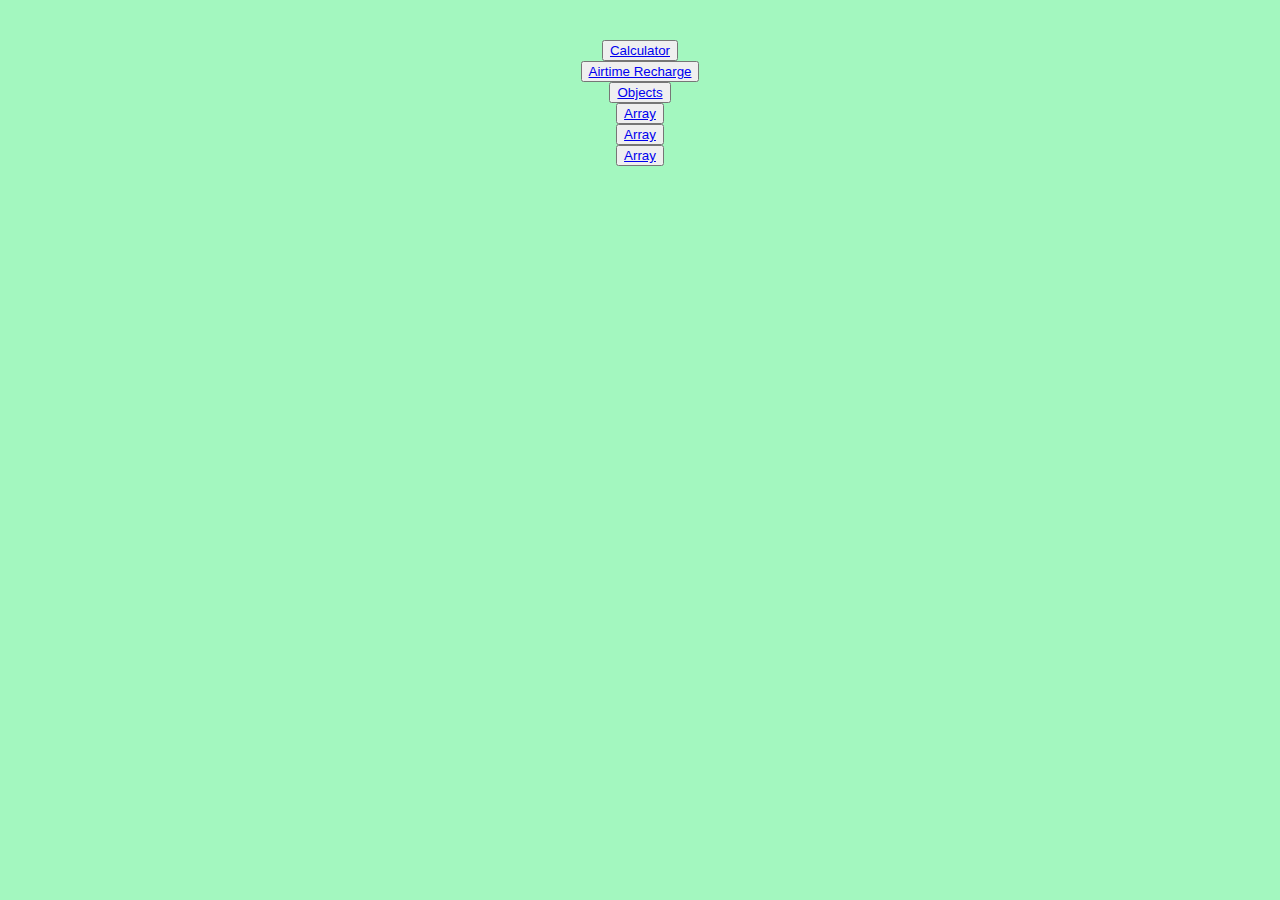
<file: index.html>
<!DOCTYPE html>
<!--[if lt IE 7]>      <html class="no-js lt-ie9 lt-ie8 lt-ie7"> <![endif]-->
<!--[if IE 7]>         <html class="no-js lt-ie9 lt-ie8"> <![endif]-->
<!--[if IE 8]>         <html class="no-js lt-ie9"> <![endif]-->
<!--[if gt IE 8]><!-->
<html class="no-js">
  <!--<![endif]-->
  <head>
    <meta charset="utf-8" />
    <meta http-equiv="X-UA-Compatible" content="IE=edge" />
    <title>Prompt</title>
    <meta name="description" content="" />
    <meta name="viewport" content="width=device-width, initial-scale=1" />
    <link rel="stylesheet" href="style.css"/>
  </head>
  <body>
    <div class="main">
      <button onclick="window.location.href='calculator.html'">
        <a href="calculator.html">Calculator</a>
      </button>
      <button onclick="window.location.href='airtimerecharge.html'">
        <a href="airtimerecharge.html">Airtime Recharge</a>
      </button>
      <button onclick="window.location.href='objects.html'">
        <a href="objects.html">Objects</a>
      </button>
      <button onclick="window.location.href='array.html'">
        <a href="array.html">Array</a>
      </button>
      <button onclick="window.location.href='localStorage.html'">
        <a href="localstorage.html">Array</a>
      </button>
      <button onclick="window.location.href='form.html'">
        <a href="form.html">Array</a>
      </button>
    </div>
  </body>
</html>
</file>
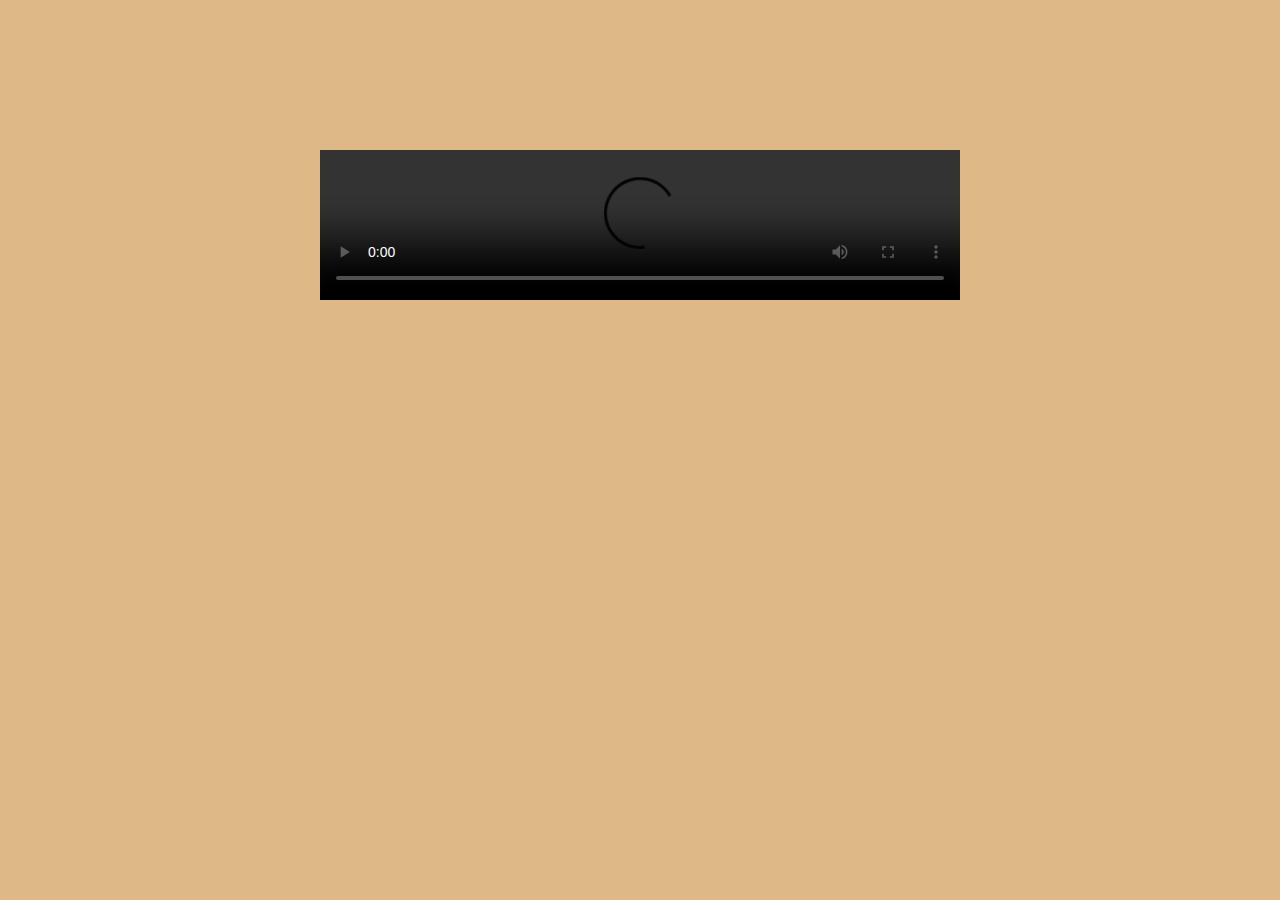
<file: async.html>
<!DOCTYPE html>
<html lang="en">

<head>
    <meta charset="UTF-8">
    <meta name="viewport" content="width=device-width, initial-scale=1.0">
    <title>Async</title>
</head>
<style>
    body {
        box-sizing: border-box;
        padding: 0;
        margin: 0;
        background: burlywood;
        display: flex;
        justify-content: center;
        align-items: center;
        min-height: 50vh;
    }

    video {
        width: 50vw;
        height: auto;
    }
</style>

<body>
    <script>
        playVideo('https://cdn.videvo.net/videvo_files/video/free/2019-02/small_watermarked/190111_09_BangkokPort_Drone_02_preview.webm')

        async function playVideo(audioSource) {
            let audio = document.createElement('video')
            let source = document.createElement('source')
            audio.setAttribute('controls', 'controls')
            audio.setAttribute('id', 'audio')
            source.src = audioSource
            source.type = "audio/mpeg"
            audio.appendChild(source)
            audio.onload = await audio
            document.body.append(audio)
            var audios = document.getElementById('audio')
            const play = await audios.play()
        }
    </script>
</body>

</html>
</file>
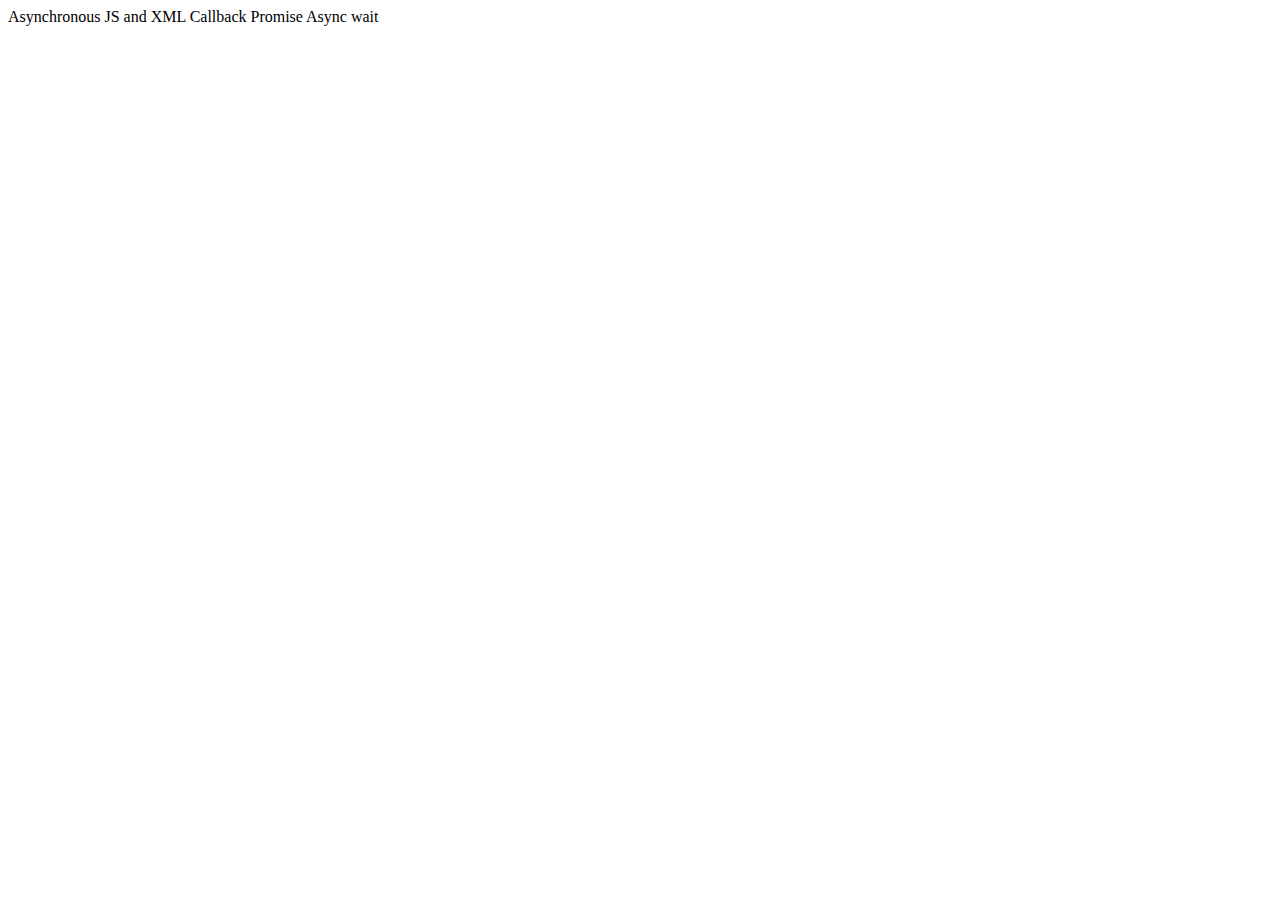
<file: asynchronous.html>
<!DOCTYPE html>
<html>
  <head>
    <meta charset="utf-8" />
    <meta http-equiv="X-UA-Compatible" content="IE=edge" />
    <title></title>
    <meta name="description" content="" />
    <meta name="viewport" content="width=device-width, initial-scale=1" />
    <link rel="stylesheet" href="" />
  </head>
  <body>
    Asynchronous JS and XML 
    
    Callback 
    
    Promise 
    
    Async wait

    <script>
      loadJS("https://unpkg.com/sweetalert/dist/sweetalert.min.js")

      console.log("TIIDELab");
      setTimeout(() => {
        console.log("Developing the new leaders of tomorrow");
      }, 0);

      console.log("With you, there is hope in Nigeria");

      //    Callback Example
      function loadJS(source, callback) {
        let script = document.createElement("script");
        script.src = source;

        script.onload = function () {
          return script;
        };

        script.onerror = function () {
          return new Error("Script cannot be loaded");
        };
      }
      document.head.appendChild(script);
    </script>

    <script src="" async defer></script>
  </body>
</html>
</file>
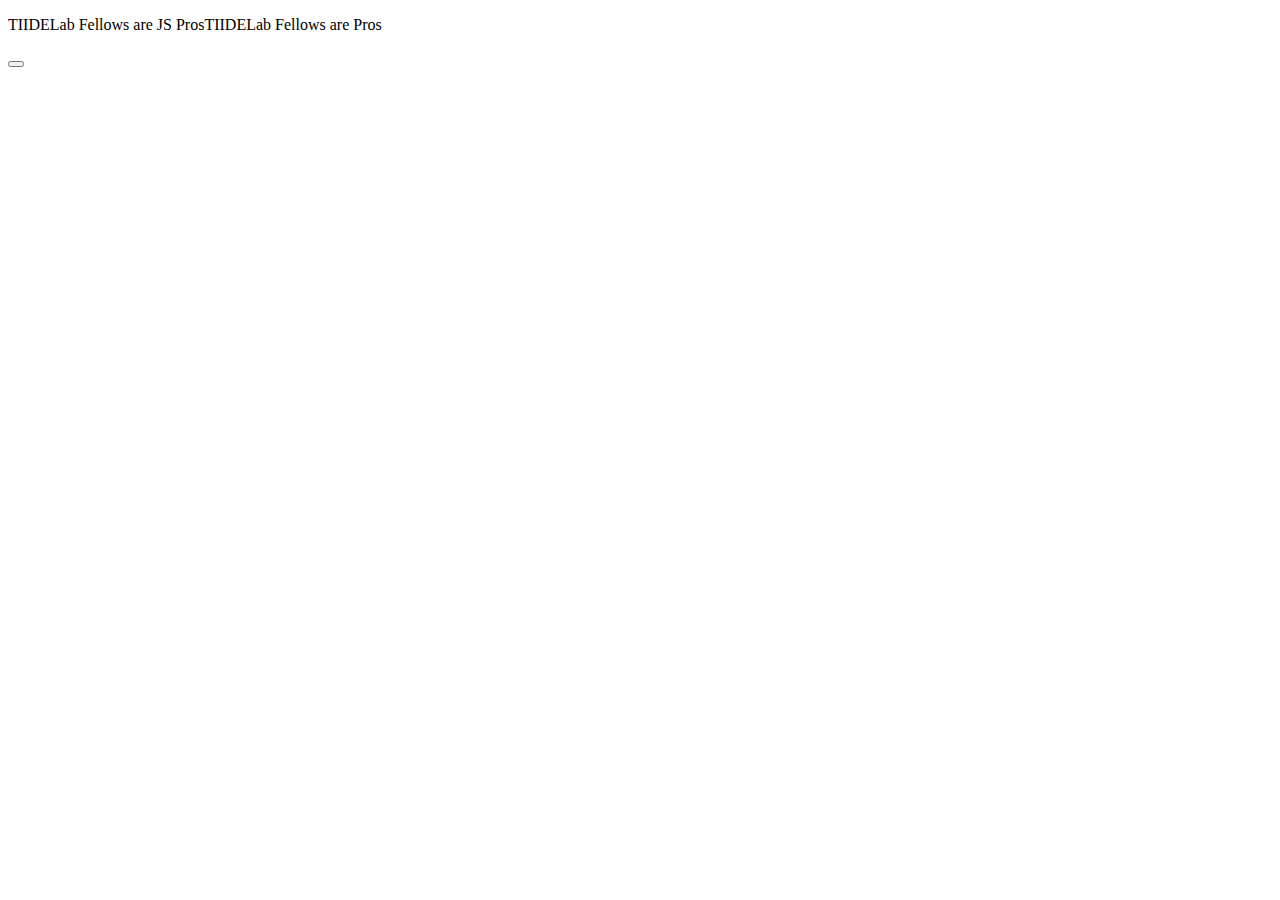
<file: dom.html>
<!DOCTYPE html>
<html lang="en">
<head>
    <meta charset="UTF-8">
    <meta name="viewport" content="width=device-width, initial-scale=1.0">
    <title>DOM</title>
</head>
<body id="cont">
    <p id="pCont">

    </p>
    <button onclick="LoadUsers()" id ="loadUser"></button>
    <script>
        ele = document.createElement("div");
        ele.innerHTML = "TIIDELab Fellows are JS Pros";
        ele.append("TIIDELab Fellows are Pros");
        document.getElementById("pCont").appendChild(ele);

        function LoadUsers(){
            document.getElementById("loadUser").innerHTML = `<img src>`
            setTimeout(()=>{
                document.getElementById("loadUser").innerHTML = ` Load Users`
            }, 10000);
        }
    </script>
</body>
</html>
</file>
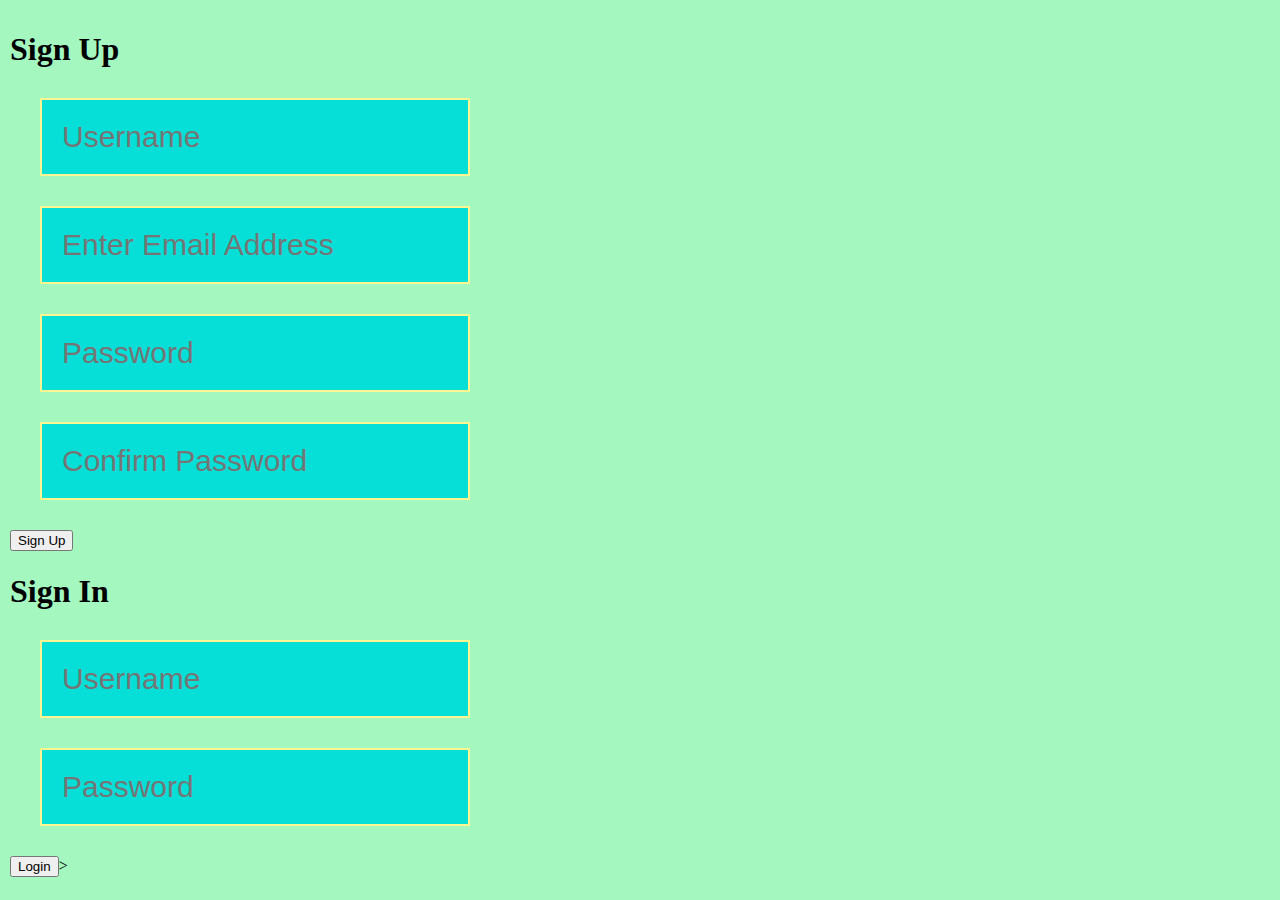
<file: form.html>
<!DOCTYPE html>
<html lang="en">
<head>
    <meta charset="UTF-8">
    <meta name="viewport" content="width=device-width, initial-scale=1.0">
    <title>Form</title>
    <link rel="stylesheet" href="style.css">
</head>
<body>
    <h1>Sign Up</h1>
        <div class="form">
                <input type="text" id="username" placeholder="Username">
                <input type="text" id="email" placeholder="Enter Email Address">
                <input type="password" id="password" placeholder="Password">
                <input type="password" id="confirmPassword" placeholder="Confirm Password">
                <button class="addBtn">Sign Up</button>
        </div>

        <h1>Sign In</h1>
        <div class="form">
                <input type="text" id="loginUsername" placeholder="Username">
                <input type="password" id="loginPassword" placeholder="Password">
                <button class="login">Login</button>>
        </div>
    </main>

    <script> 
     users = JSON.parse(localStorage.getItem("internalUsers"))
if (users == null) {
    users = []
}
document.querySelector('.addBtn').addEventListener('click', () => {

    password = document.getElementById('password').value
    confirmPassword = document.getElementById('confirmPassword').value

    if (password == confirmPassword) {
        registeredUsers = {
            "username": document.getElementById('username').value,
            "email": document.getElementById('email').value,
            "password": document.getElementById('password').value
        }
    }
    else {
        alert("Password Mismatch")
    }

    if (registeredUsers.users != "" && registeredUsers.email != "" && registeredUsers.password != "" && registeredUsers.confirmPassword != "") {
        users.push(registeredUsers)
    }
    localStorage.setItem("internalUsers", JSON.stringify(users))
    document.getElementById('confirmPassword').value = ""
    document.getElementById('username').value = ""
    document.getElementById('email').value = ""
    document.getElementById('password').value = ""
})
document.querySelector('.login').addEventListener('click', () => {
    ifUserExist = users.find(element => element.username == document.getElementById('loginUsername').value)

    ifPasswordExist = users.find(element => element.password == document.getElementById('loginPassword').value)

    if (ifPasswordExist == undefined || ifUserExist == undefined) {
        alert("Record not found")
    }
})
</script>
</body>
</html>
</file>
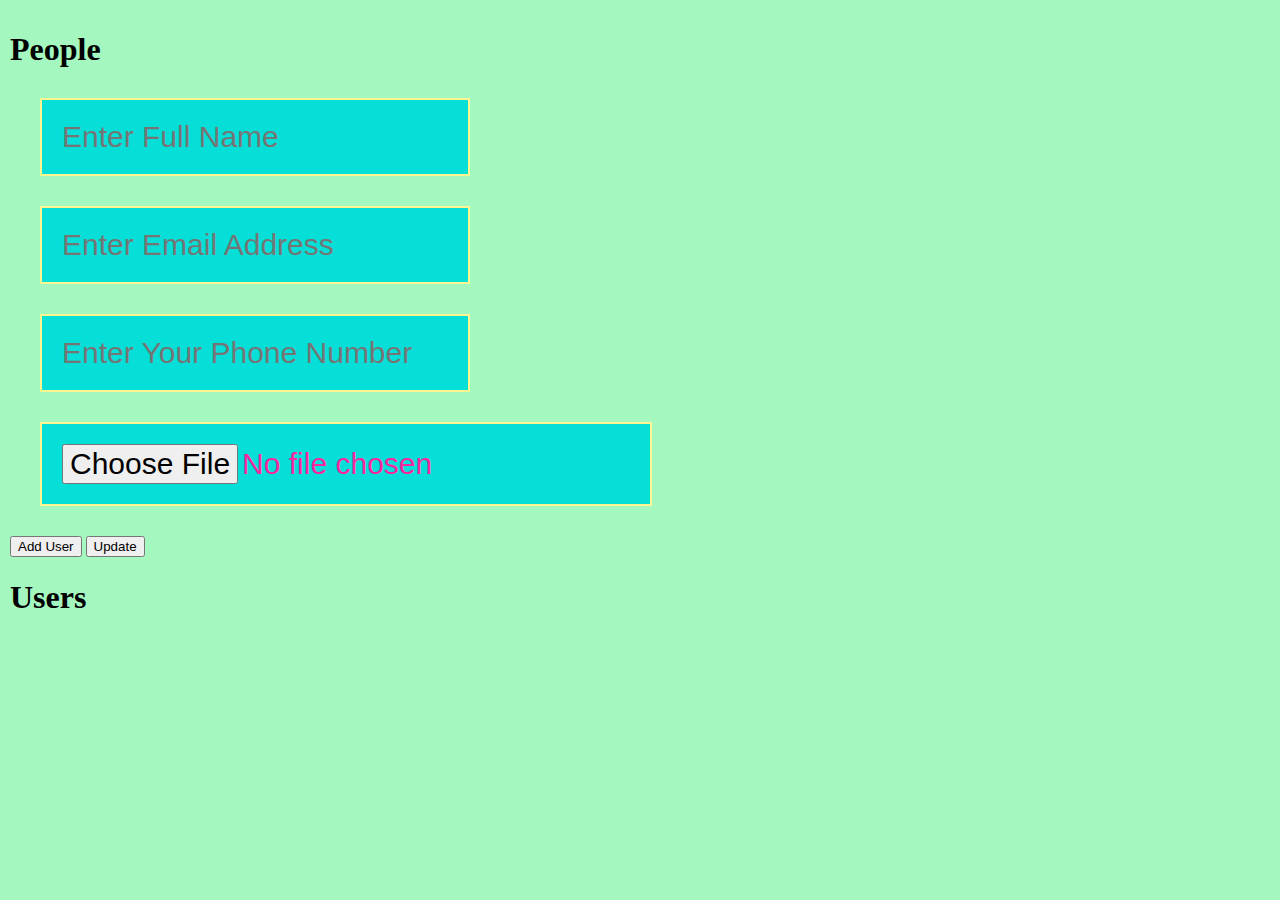
<file: localStorage.html>
<!DOCTYPE html>
<html lang="en">
  <head>
    <meta charset="UTF-8" />
    <meta name="viewport" content="width=device-width, initial-scale=1.0" />
    <title>Users Page</title>
    <link rel="stylesheet" href="style.css" />
  </head>

  <body>
    <main>
      <h1>People</h1>
      <div class="form">
          <input type="hidden" id="index" placeholder="Index" />
          <input type="text" id="fullName" placeholder="Enter Full Name" />
          <input type="text" id="email" placeholder="Enter Email Address" />
          <input type="text" id="phone" placeholder="Enter Your Phone Number" />
          <input type="file" id="pics" />
          <button class="addButton" onclick="add()">Add User</button>
          <button class="updateButton" onclick="update()">Update</button>
      </div>

      <h1>Users</h1>
      <div id="container"></div>
    </main>

    <script>
      users = JSON.parse(localStorage.getItem("users"));
      if (users == null) {
        users = [];
      }

      function add() {
        People = {
          fullName: document.getElementById("fullName").value,
          email: document.getElementById("email").value,
          phone: document.getElementById("phone").value,
          pics: document.getElementById("pics").value.split("\\")[2],
        };

        if (
          People.fullName != "" &&
          People.email != "" &&
          People.phone != "" &&
          People.pics != ""
        ) {
          users.push(People);
        }

        localStorage.setItem("users", JSON.stringify(users));

        display();
      }

      function display() {
        cont = "";

        for (i = 0; i < users.length; i++) {
          cont += `
            <div class="profile"> 
            <div class="item">               
            <img src= "${users[i].pics}" style= "max-height: 100px"><br>
            </div>
            <div class="item">
            <strong>Full Name</strong> : ${users[i].fullName}<br>
            </div>
            <div class="item">
            <strong>Email</strong> : ${users[i].email}<br>
            </div>
            <div class="item">
            <strong>Phone</strong> : ${users[i].phone}<br>
            </div>
            <div class="item">
            <button class = "DeleteButton" onclick="Delete(${i})">Delete</button>
            <button class = "editButton" onclick="edit(${i})">Edit</button>
            </div>
         </div>`;
        }
        document.getElementById("container").innerHTML = cont;
      }

      display();

      function Delete(id) {
        con = confirm(`Are you sure you want to Delete ${users[id].fullName}?`);
        if (con == true) {
          users.splice(id, 1);

          localStorage.setItem("users", JSON.stringify(users));
        }
        display();
      }
      function edit(id) {
        editUser = users[id];
        document.getElementById("fullName").value = editUser.fullName;
        document.getElementById("email").value = editUser.email;
        document.getElementById("phone").value = editUser.phone;
        document.getElementById("pics").value.split("\\")[2] = editUser.pics;
        document.getElementById("index").value = id;
      }
      function update() {
        i = document.getElementById("index").value;

        let edited = {
          fullName: document.getElementById("fullName").value,
          email: document.getElementById("email").value,
          phone: document.getElementById("phone").value,
          pics: document.getElementById("pics").value.split("\\")[2],
        };
        users[i] = edited;
        localStorage.setItem("users", JSON.stringify(users));
        display();
      }
      //         findName = internalUsers.find(userObject=>userObject.fullName=="mj");
      // alert(JSON.stringify(findName));

      // findNamePosition = internalUsers.findIndex(userObject=>userObject.fullName=="mj");
      // alert((findNamePosition) + 1);
      // // alert(internalUsers.keys);
      // alert(Object.keys(internalUsersObject));
    </script>
  </body>
</html>
</file>
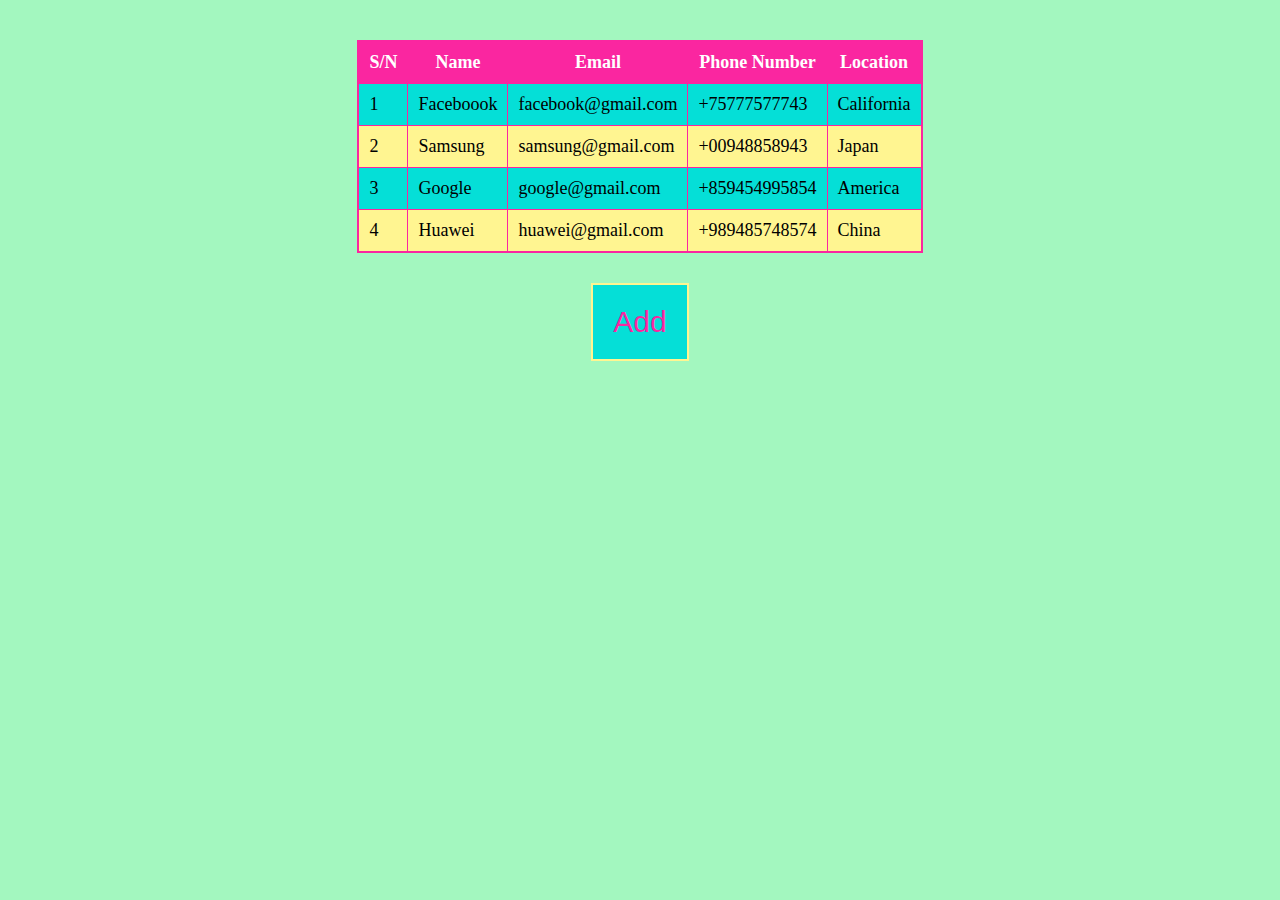
<file: objects.html>
<!DOCTYPE html>
<html lang="en">

<head>
    <meta charset="UTF-8">
    <meta name="viewport" content="width=device-width, initial-scale=1.0">
    <title>Objects</title>
    <link rel="stylesheet" href="style.css">
</head>

<body>
    <div class="main">
        <table cellpadding="10px" border="1px">
            <thead>
                <tr>
                    <th>S/N</th>
                    <th>Name</th>
                    <th>Email</th>
                    <th>Phone Number</th>
                    <th>Location</th>
                </tr>
            </thead>


            <tbody id="data">
            </tbody>
        </table>
        <div class="button">
            <input id="input" type="button" value="Add">

        </div>
    </div>

    <script>
        facebook = {
            "SN": 1,
            "name": "Faceboook",
            "email": "facebook@gmail.com",
            "phoneNumber": "+75777577743",
            "location": "California"
        }

        samsung = {
            "SN": 2,
            "name": "Samsung",
            "email": "samsung@gmail.com",
            "phoneNumber": "+00948858943",
            "location": "Japan"
        }

        google = {
            "SN": 3,
            "name": "Google",
            "email": "google@gmail.com",
            "phoneNumber": "+859454995854",
            "location": "America"
        }

        huawei = {
            "SN": 4,
            "name": "Huawei",
            "email": "huawei@gmail.com",
            "phoneNumber": "+989485748574",
            "location": "China"
        }


        
        companies = [facebook, samsung, google, huawei]

        cont = ``

        for (i = 0; i < companies.length; i++) {
            cont += `
                <tr>
                    <td>${i + 1}</td>
                    <td>${companies[i].name}</td>
                    <td>${companies[i].email}</td>
                    <td>${companies[i].phoneNumber}</td>
                    <td>${companies[i].location}</td>
                </tr>`
        }
        document.getElementById('data').innerHTML = cont;

        const add = () => {
            newInput = {
                "SN": companies.length + 1,
                "name": prompt("Enter Company Name:"),
                "email": prompt("Enter Email:"),
                "phoneNumber": prompt("Enter Phone Number:"),
                "location": prompt("Enter Location:")
            }
            companies.push(newInput)
            append()
        }

        const append = () => {

            for (i = companies.length - 1; i < companies.length; i++) {
                cont += `
                 <tr>
                    <td>${i + 1}</td>
                    <td>${companies[i].name}</td>
                    <td>${companies[i].email}</td>
                    <td>${companies[i].phoneNumber}</td>
                    <td>${companies[i].location}</td>
                </tr>`

            }
            document.getElementById('data').innerHTML = cont;
        }
        document.getElementById('input').addEventListener('click', add)

       </script>
</body>

</html>
</file>
<file: style.css>
:root{
  --myGreen : #a3f7bf;
  --myYellow : #fff591;
  --myBlue : #05dfd7;
  --myPink : #fa26a0;
  --myWhite: #fff;
}
body {
  box-sizing: border-box;
  padding: 10px;
  margin: 0;
  background-color: var(--myGreen);
}

.main {
  display: flex;
  flex-direction: column;
  justify-content: center;
  align-items: center;
  padding: 30px;
}

input {
  display: block;
  outline: none;
  border: 2px solid var(--myYellow);
  margin: 30px;
  background: var(--myBlue);
  padding: 20px;
  font-size: 30px;
  transition: all 300ms ease;
  color: var(--myPink);
}

input:hover,
input:focus {
  background: transparent;
  border: 2px solid var(--myPink);
  transform: scale(1.1);
  transition: all 300ms ease;
  cursor: pointer;
}

.btn{
  display: block;
  outline: none;
  border: 2px solid var(--myYellow);
  margin: 30px;
  background: var(--myBlue);
  height: 8rem;
  width: 16rem;
  font-size: 30px;
  transition: all 300ms ease;
  color: var(--myPink);
}

.btn a {
  text-decoration: none;
  color: var(--myPink);
}

.btnn:hover,
.btn:focus {
  background: transparent;
  border: 2px solid var(--myPink);
  transform: scale(1.1);
  transition: all 300ms ease;
  cursor: pointer;
}

table {
  font-size: 18px;
  background: var(--myBlue);
  border: 2px solid var(--myPink);
  border-collapse: collapse;
  padding: 15px;
}

tr:nth-child(even) {
  background-color: var(--myYellow);
}

tr:hover {
  background-color: var(--myWhite);
}

th {
  background-color: var(--myPink);
  color: white;
}
/* fff591 */
/* a3f7bf */
/* 05dfd7 */
/* fa26a0 */

/*********************** ARRAY  *************************/
.usersCard{
  box-shadow: 0 4px 8px 0 rgba(0,0,0,0.2);
  transition: 0.3s; 
  border-radius: 10px;
  display: flex;
  flex-direction: column;
  width: 300px;
  margin-bottom: 50px;
  overflow-wrap: wrap;
  overflow: hidden;
}
.container{
  padding: 2px 16px;
}
#users{
  display: flex;
  justify-content: space-around;
  align-items: center;
  padding: 30px;
  background-color: var(--myPink);
  flex-wrap: wrap;
}

#edit, #delete{
  height: 30px;
}
.container{
  display: flex;
  flex-direction: row;
}
</file>
